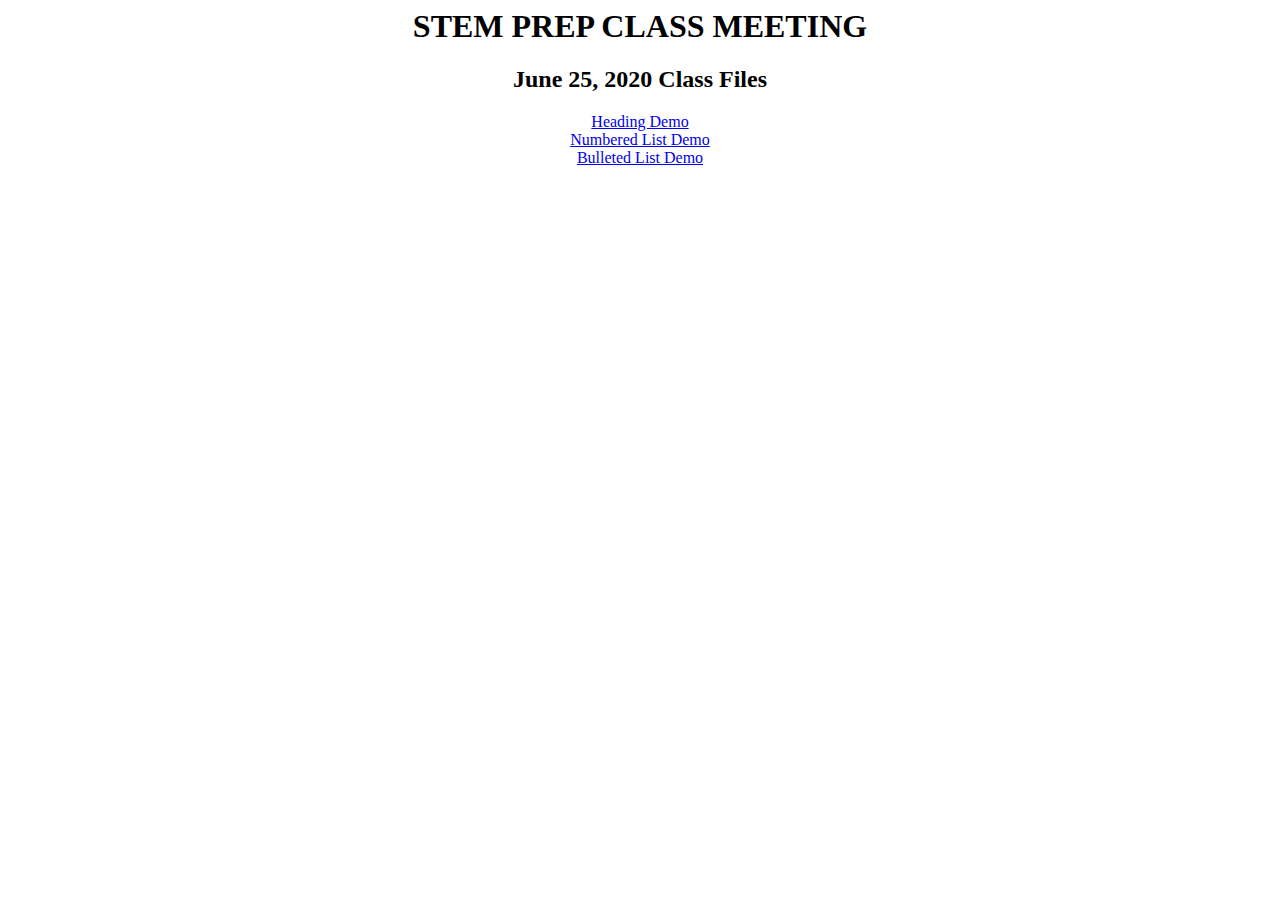
<file: index.html>
<html>

<head>
<title> My First Website </title>
</head>

<body>
<center>

<h1>STEM PREP CLASS MEETING</h1>
<h2> June 25, 2020 Class Files</h2>
  
<p>
 <a href="headings.html">Heading Demo</a> <br>
    <a href="numberedlist.html">Numbered List Demo</a><br>
    <a href="bulletedlist.html">Bulleted List Demo</a><br>
  </p>
  </center>
</body>

<html>
</file>
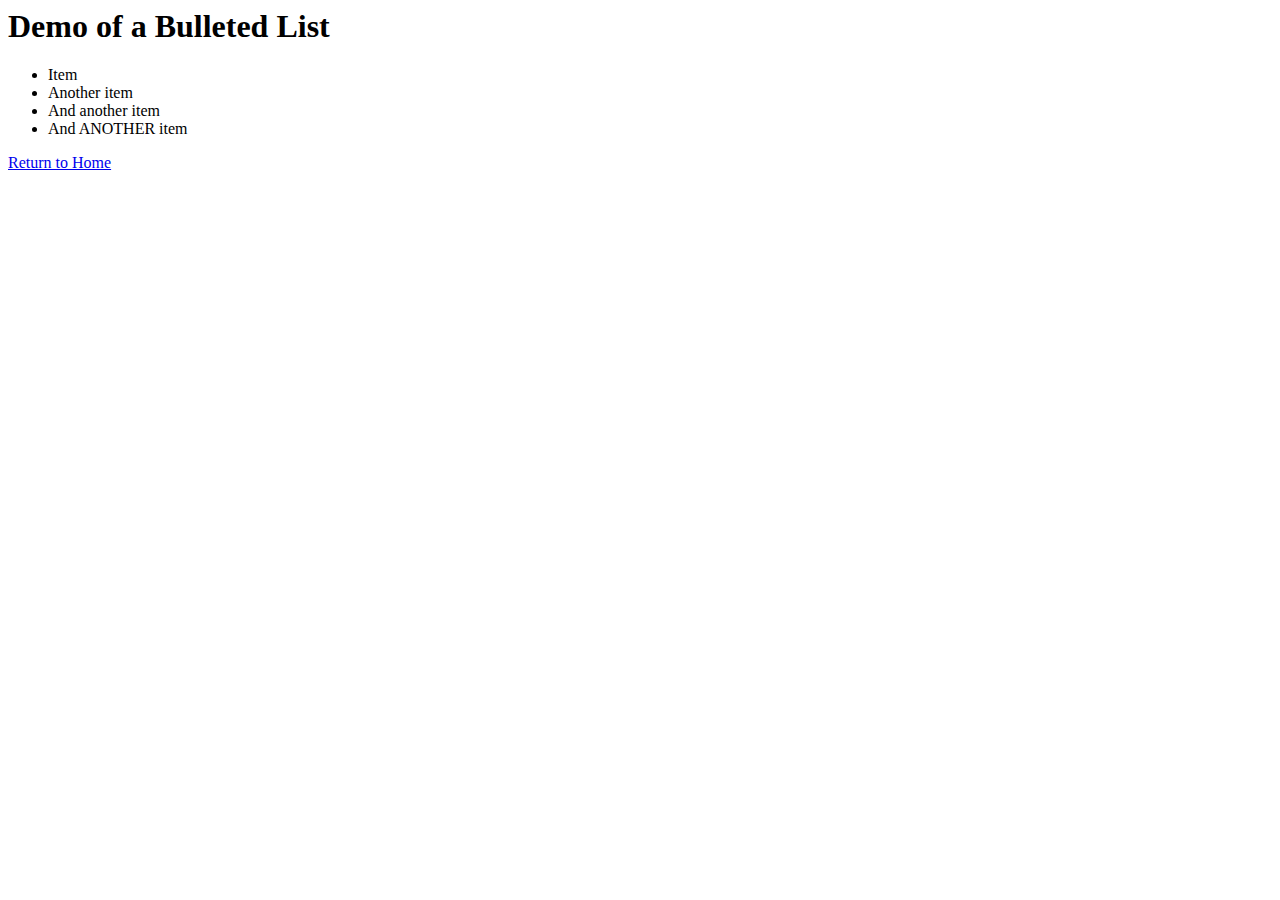
<file: bulletedlist.html>
<html>
<head>
<title>
Demo of a Bulleted List
</title>
</head>

<body>
<h1>Demo of a Bulleted List</h1>

<ul>
<li>Item</li>
<li>Another item</li>
<li>And another item</li>
<li>And ANOTHER item</li>
</ul>
 <p><a href="index.html">Return to Home</a></p>
</body>
</html>
</file>
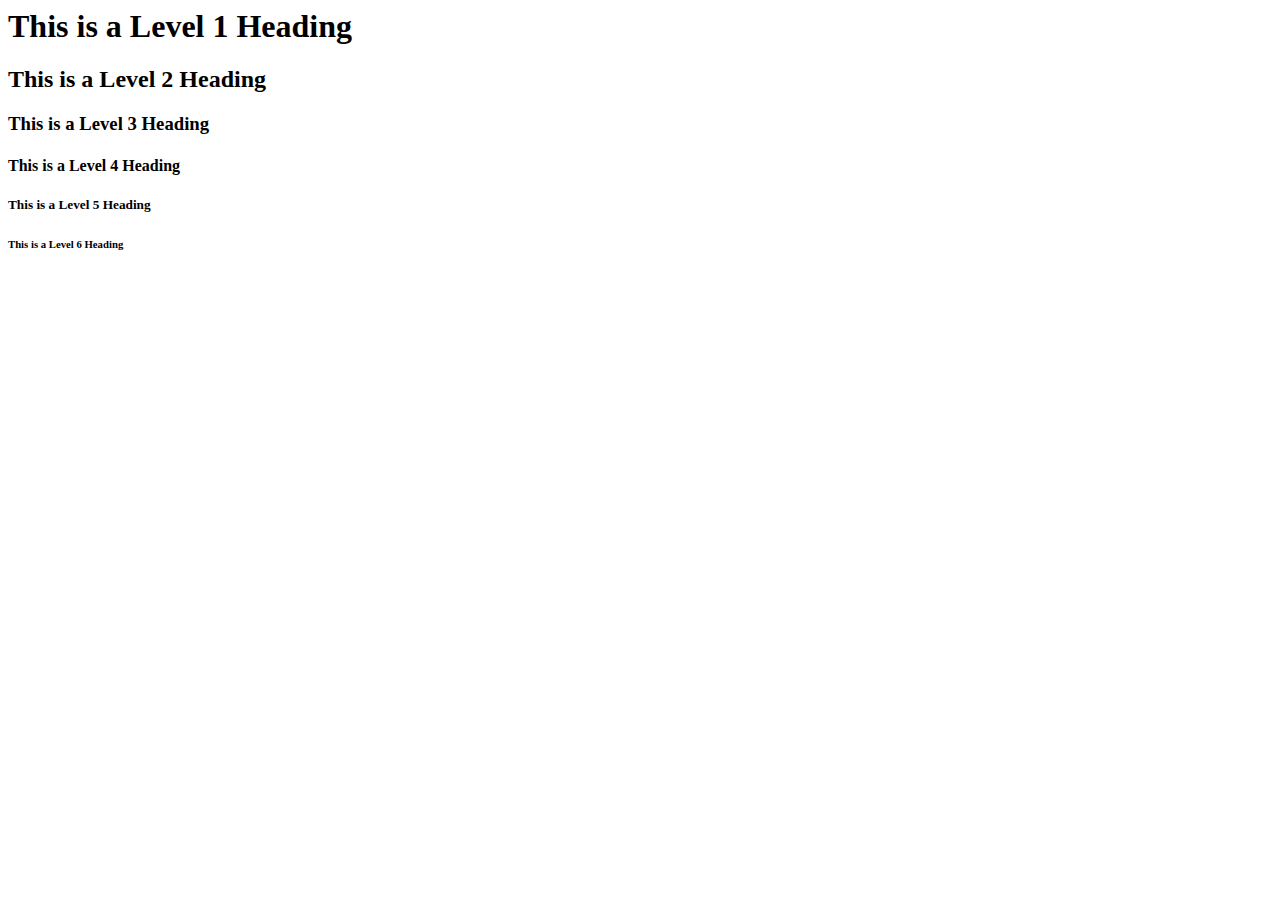
<file: heading.html>
<html>
<head>
<title>
Demo of Headings in HTML
</title>
</head>

<body>
<h1>This is a Level 1 Heading</h1>
<h2>This is a Level 2 Heading</h2>
<h3>This is a Level 3 Heading</h3>
<h4>This is a Level 4 Heading</h4>
<h5>This is a Level 5 Heading</h5>
<h6>This is a Level 6 Heading</h6>

</body>
</html>
</file>
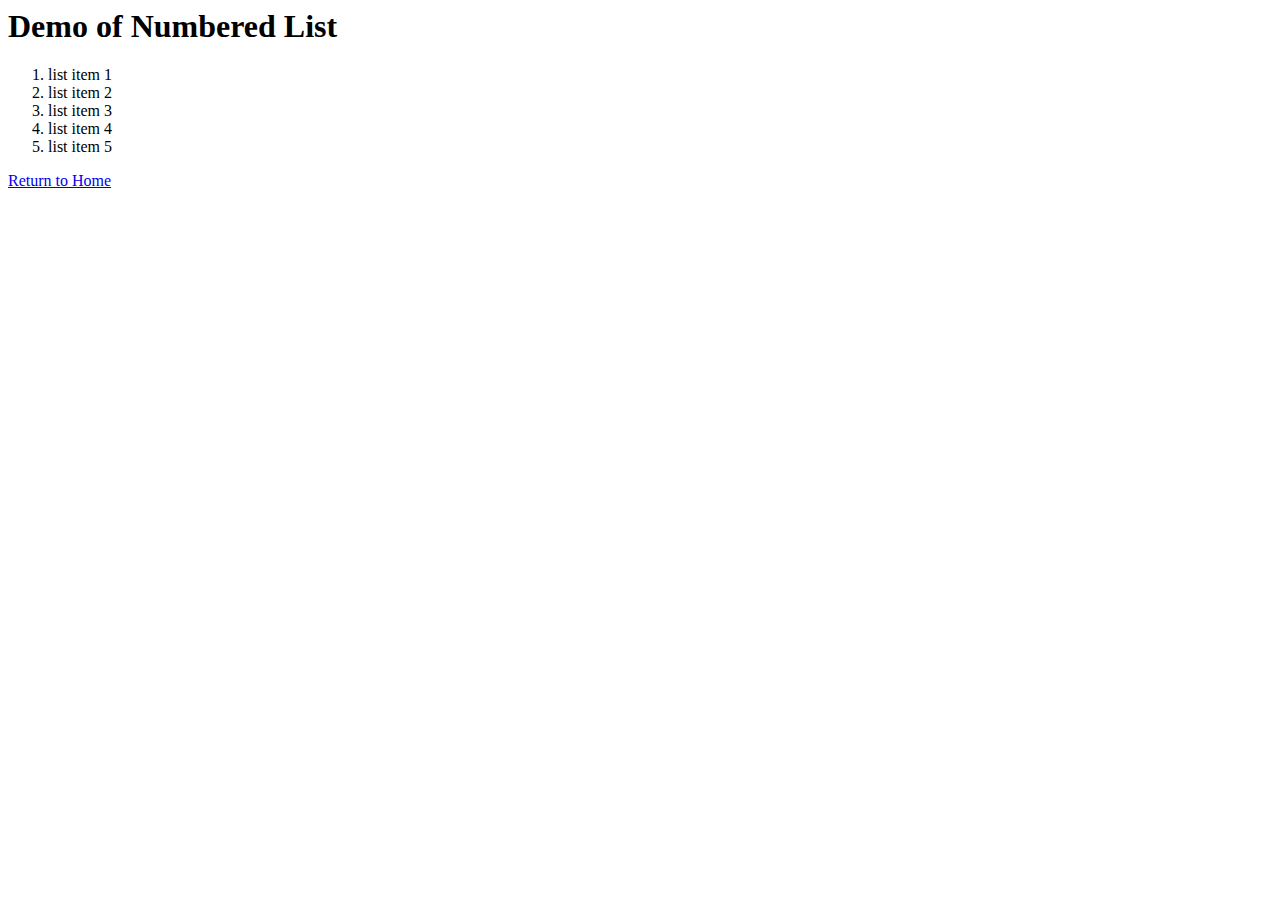
<file: numberedlist.html>
<html>
<head>
<title>
Demo of Numbered Lists
</title>
</head>
<body>
<h1>Demo of Numbered List</h1>

<ol>
<li> list item 1 </li>
<li> list item 2 </li>
<li> list item 3 </li>
<li> list item 4 </li>
<li> list item 5</li>
</ol>
 <p><a href="index.html">Return to Home</a></p>
</body>
</html>
</file>
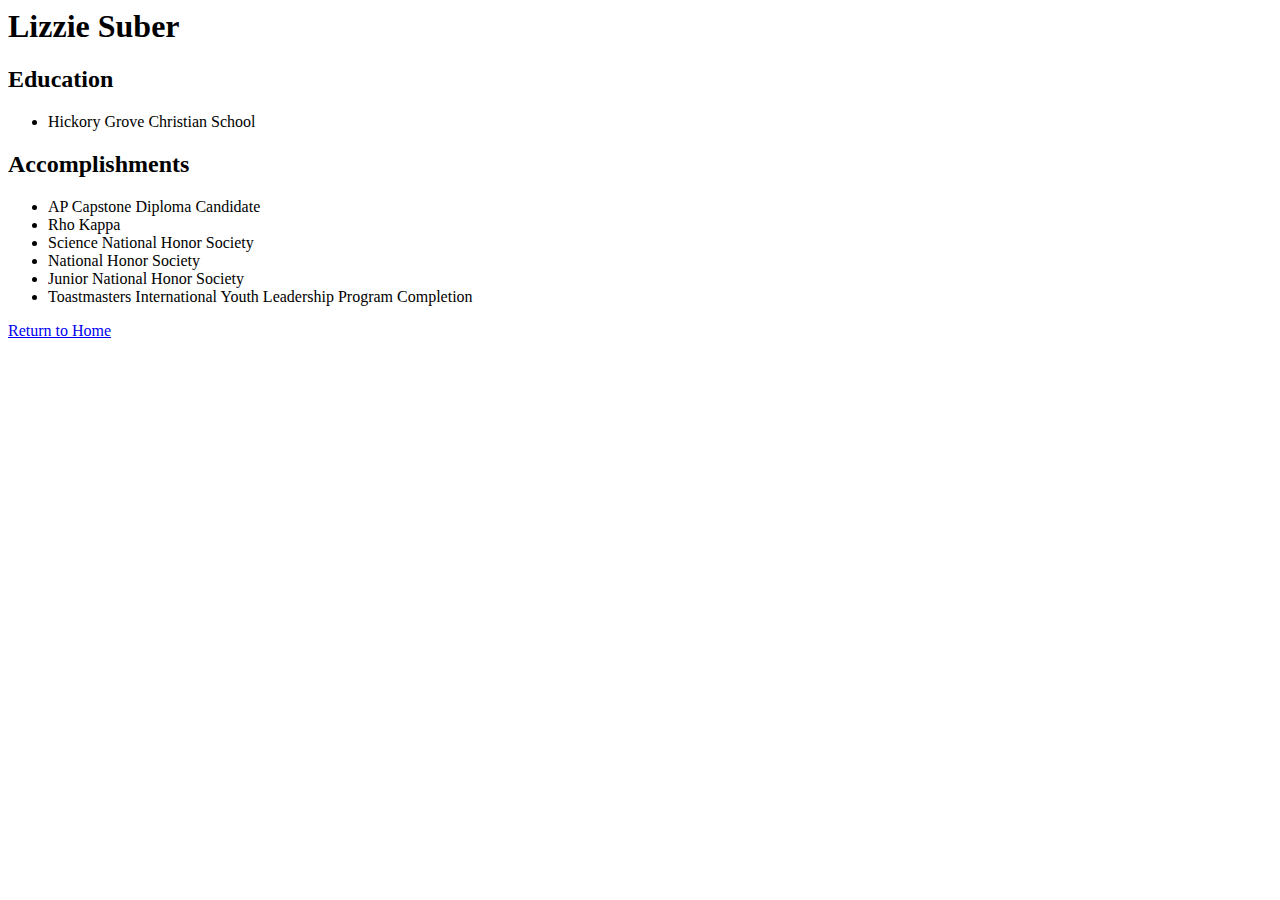
<file: resume.html>
<html>
<head>
<title>

</title>
</head>

<body>
<h1>Lizzie Suber</h1>

<h2>Education</h2>

<ul>
<li>Hickory Grove Christian School</li>
</ul>

<h2>Accomplishments</h2>

<ul>
<li>AP Capstone Diploma Candidate</li>
<li>Rho Kappa</li>
<li>Science National Honor Society</li>
<li>National Honor Society</li>
<li>Junior National Honor Society</li>
<li>Toastmasters International Youth Leadership Program Completion</li>
</ul>

 <p><a href="index.html">Return to Home</a></p>
 
</body>
</html>
</file>
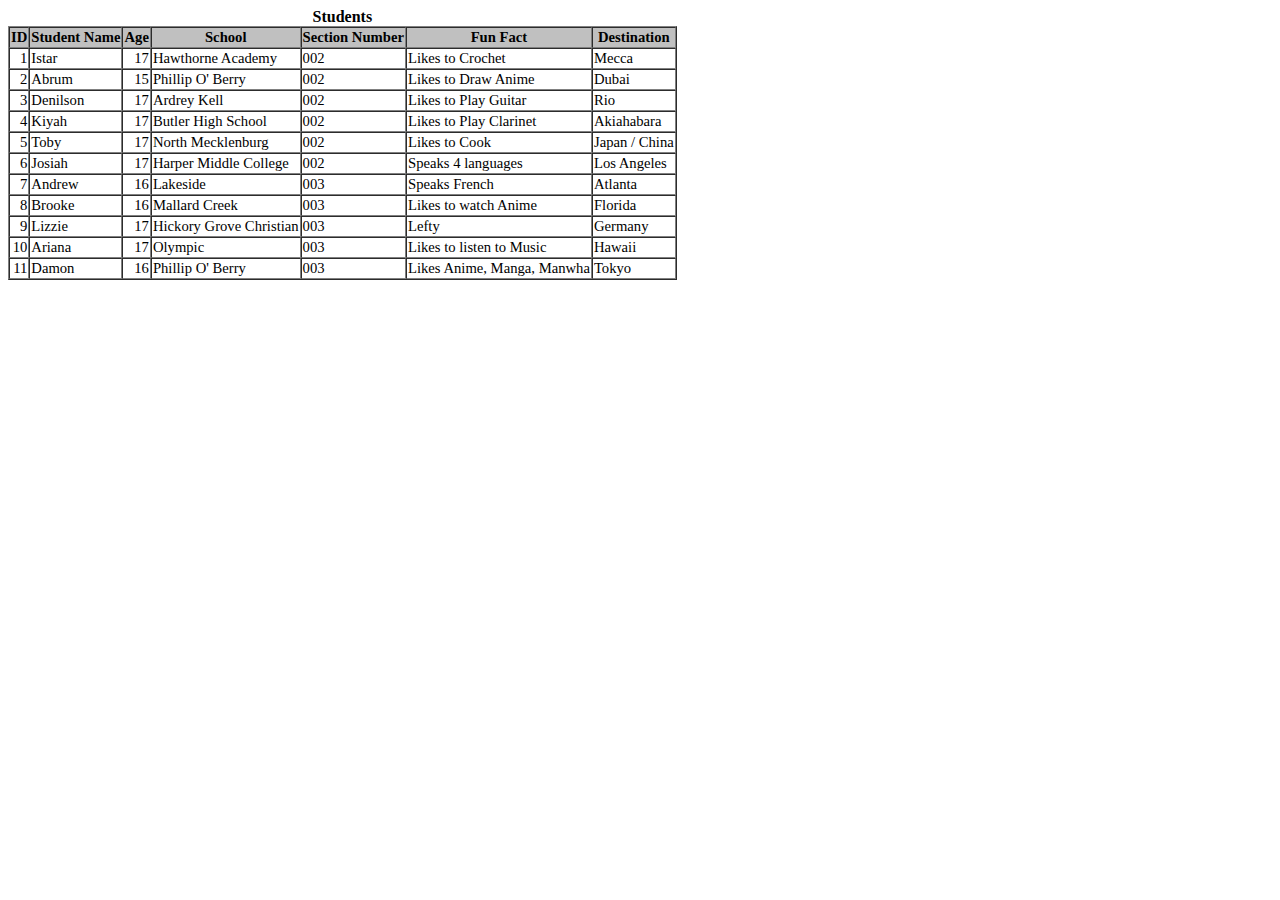
<file: students.html>
<HTML>
<HEAD>
<META HTTP-EQUIV="Content-Type" CONTENT="text/html;charset=windows-1252">
<TITLE>Students</TITLE>
</HEAD>
<BODY>
<TABLE BORDER=1 BGCOLOR=#ffffff CELLSPACING=0><FONT FACE="Calibri" COLOR=#000000><CAPTION><B>Students</B></CAPTION></FONT>

<THEAD>
<TR>
<TH BGCOLOR=#c0c0c0 BORDERCOLOR=#000000 ><FONT style=FONT-SIZE:11pt FACE="Calibri" COLOR=#000000>ID</FONT></TH>
<TH BGCOLOR=#c0c0c0 BORDERCOLOR=#000000 ><FONT style=FONT-SIZE:11pt FACE="Calibri" COLOR=#000000>Student Name</FONT></TH>
<TH BGCOLOR=#c0c0c0 BORDERCOLOR=#000000 ><FONT style=FONT-SIZE:11pt FACE="Calibri" COLOR=#000000>Age</FONT></TH>
<TH BGCOLOR=#c0c0c0 BORDERCOLOR=#000000 ><FONT style=FONT-SIZE:11pt FACE="Calibri" COLOR=#000000>School</FONT></TH>
<TH BGCOLOR=#c0c0c0 BORDERCOLOR=#000000 ><FONT style=FONT-SIZE:11pt FACE="Calibri" COLOR=#000000>Section Number</FONT></TH>
<TH BGCOLOR=#c0c0c0 BORDERCOLOR=#000000 ><FONT style=FONT-SIZE:11pt FACE="Calibri" COLOR=#000000>Fun Fact</FONT></TH>
<TH BGCOLOR=#c0c0c0 BORDERCOLOR=#000000 ><FONT style=FONT-SIZE:11pt FACE="Calibri" COLOR=#000000>Destination</FONT></TH>

</TR>
</THEAD>
<TBODY>
<TR VALIGN=TOP>
<TD BORDERCOLOR=#e7e6e6  ALIGN=RIGHT><FONT style=FONT-SIZE:11pt FACE="Calibri" COLOR=#000000>1</FONT></TD>
<TD BORDERCOLOR=#e7e6e6 ><FONT style=FONT-SIZE:11pt FACE="Calibri" COLOR=#000000>Istar</FONT></TD>
<TD BORDERCOLOR=#e7e6e6  ALIGN=RIGHT><FONT style=FONT-SIZE:11pt FACE="Calibri" COLOR=#000000>17</FONT></TD>
<TD BORDERCOLOR=#e7e6e6 ><FONT style=FONT-SIZE:11pt FACE="Calibri" COLOR=#000000>Hawthorne Academy</FONT></TD>
<TD BORDERCOLOR=#e7e6e6 ><FONT style=FONT-SIZE:11pt FACE="Calibri" COLOR=#000000>002</FONT></TD>
<TD BORDERCOLOR=#e7e6e6 ><FONT style=FONT-SIZE:11pt FACE="Calibri" COLOR=#000000>Likes to Crochet</FONT></TD>
<TD BORDERCOLOR=#e7e6e6 ><FONT style=FONT-SIZE:11pt FACE="Calibri" COLOR=#000000>Mecca</FONT></TD>

</TR>

<TR VALIGN=TOP>
<TD BORDERCOLOR=#e7e6e6  ALIGN=RIGHT><FONT style=FONT-SIZE:11pt FACE="Calibri" COLOR=#000000>2</FONT></TD>
<TD BORDERCOLOR=#e7e6e6 ><FONT style=FONT-SIZE:11pt FACE="Calibri" COLOR=#000000>Abrum</FONT></TD>
<TD BORDERCOLOR=#e7e6e6  ALIGN=RIGHT><FONT style=FONT-SIZE:11pt FACE="Calibri" COLOR=#000000>15</FONT></TD>
<TD BORDERCOLOR=#e7e6e6 ><FONT style=FONT-SIZE:11pt FACE="Calibri" COLOR=#000000>Phillip O' Berry</FONT></TD>
<TD BORDERCOLOR=#e7e6e6 ><FONT style=FONT-SIZE:11pt FACE="Calibri" COLOR=#000000>002</FONT></TD>
<TD BORDERCOLOR=#e7e6e6 ><FONT style=FONT-SIZE:11pt FACE="Calibri" COLOR=#000000>Likes to Draw Anime</FONT></TD>
<TD BORDERCOLOR=#e7e6e6 ><FONT style=FONT-SIZE:11pt FACE="Calibri" COLOR=#000000>Dubai</FONT></TD>

</TR>

<TR VALIGN=TOP>
<TD BORDERCOLOR=#e7e6e6  ALIGN=RIGHT><FONT style=FONT-SIZE:11pt FACE="Calibri" COLOR=#000000>3</FONT></TD>
<TD BORDERCOLOR=#e7e6e6 ><FONT style=FONT-SIZE:11pt FACE="Calibri" COLOR=#000000>Denilson</FONT></TD>
<TD BORDERCOLOR=#e7e6e6  ALIGN=RIGHT><FONT style=FONT-SIZE:11pt FACE="Calibri" COLOR=#000000>17</FONT></TD>
<TD BORDERCOLOR=#e7e6e6 ><FONT style=FONT-SIZE:11pt FACE="Calibri" COLOR=#000000>Ardrey Kell</FONT></TD>
<TD BORDERCOLOR=#e7e6e6 ><FONT style=FONT-SIZE:11pt FACE="Calibri" COLOR=#000000>002</FONT></TD>
<TD BORDERCOLOR=#e7e6e6 ><FONT style=FONT-SIZE:11pt FACE="Calibri" COLOR=#000000>Likes to Play Guitar</FONT></TD>
<TD BORDERCOLOR=#e7e6e6 ><FONT style=FONT-SIZE:11pt FACE="Calibri" COLOR=#000000>Rio</FONT></TD>

</TR>

<TR VALIGN=TOP>
<TD BORDERCOLOR=#e7e6e6  ALIGN=RIGHT><FONT style=FONT-SIZE:11pt FACE="Calibri" COLOR=#000000>4</FONT></TD>
<TD BORDERCOLOR=#e7e6e6 ><FONT style=FONT-SIZE:11pt FACE="Calibri" COLOR=#000000>Kiyah</FONT></TD>
<TD BORDERCOLOR=#e7e6e6  ALIGN=RIGHT><FONT style=FONT-SIZE:11pt FACE="Calibri" COLOR=#000000>17</FONT></TD>
<TD BORDERCOLOR=#e7e6e6 ><FONT style=FONT-SIZE:11pt FACE="Calibri" COLOR=#000000>Butler High School</FONT></TD>
<TD BORDERCOLOR=#e7e6e6 ><FONT style=FONT-SIZE:11pt FACE="Calibri" COLOR=#000000>002</FONT></TD>
<TD BORDERCOLOR=#e7e6e6 ><FONT style=FONT-SIZE:11pt FACE="Calibri" COLOR=#000000>Likes to Play Clarinet</FONT></TD>
<TD BORDERCOLOR=#e7e6e6 ><FONT style=FONT-SIZE:11pt FACE="Calibri" COLOR=#000000>Akiahabara</FONT></TD>

</TR>

<TR VALIGN=TOP>
<TD BORDERCOLOR=#e7e6e6  ALIGN=RIGHT><FONT style=FONT-SIZE:11pt FACE="Calibri" COLOR=#000000>5</FONT></TD>
<TD BORDERCOLOR=#e7e6e6 ><FONT style=FONT-SIZE:11pt FACE="Calibri" COLOR=#000000>Toby</FONT></TD>
<TD BORDERCOLOR=#e7e6e6  ALIGN=RIGHT><FONT style=FONT-SIZE:11pt FACE="Calibri" COLOR=#000000>17</FONT></TD>
<TD BORDERCOLOR=#e7e6e6 ><FONT style=FONT-SIZE:11pt FACE="Calibri" COLOR=#000000>North Mecklenburg</FONT></TD>
<TD BORDERCOLOR=#e7e6e6 ><FONT style=FONT-SIZE:11pt FACE="Calibri" COLOR=#000000>002</FONT></TD>
<TD BORDERCOLOR=#e7e6e6 ><FONT style=FONT-SIZE:11pt FACE="Calibri" COLOR=#000000>Likes to Cook</FONT></TD>
<TD BORDERCOLOR=#e7e6e6 ><FONT style=FONT-SIZE:11pt FACE="Calibri" COLOR=#000000>Japan / China</FONT></TD>

</TR>

<TR VALIGN=TOP>
<TD BORDERCOLOR=#e7e6e6  ALIGN=RIGHT><FONT style=FONT-SIZE:11pt FACE="Calibri" COLOR=#000000>6</FONT></TD>
<TD BORDERCOLOR=#e7e6e6 ><FONT style=FONT-SIZE:11pt FACE="Calibri" COLOR=#000000>Josiah</FONT></TD>
<TD BORDERCOLOR=#e7e6e6  ALIGN=RIGHT><FONT style=FONT-SIZE:11pt FACE="Calibri" COLOR=#000000>17</FONT></TD>
<TD BORDERCOLOR=#e7e6e6 ><FONT style=FONT-SIZE:11pt FACE="Calibri" COLOR=#000000>Harper Middle College</FONT></TD>
<TD BORDERCOLOR=#e7e6e6 ><FONT style=FONT-SIZE:11pt FACE="Calibri" COLOR=#000000>002</FONT></TD>
<TD BORDERCOLOR=#e7e6e6 ><FONT style=FONT-SIZE:11pt FACE="Calibri" COLOR=#000000>Speaks 4 languages</FONT></TD>
<TD BORDERCOLOR=#e7e6e6 ><FONT style=FONT-SIZE:11pt FACE="Calibri" COLOR=#000000>Los Angeles</FONT></TD>

</TR>

<TR VALIGN=TOP>
<TD BORDERCOLOR=#e7e6e6  ALIGN=RIGHT><FONT style=FONT-SIZE:11pt FACE="Calibri" COLOR=#000000>7</FONT></TD>
<TD BORDERCOLOR=#e7e6e6 ><FONT style=FONT-SIZE:11pt FACE="Calibri" COLOR=#000000>Andrew</FONT></TD>
<TD BORDERCOLOR=#e7e6e6  ALIGN=RIGHT><FONT style=FONT-SIZE:11pt FACE="Calibri" COLOR=#000000>16</FONT></TD>
<TD BORDERCOLOR=#e7e6e6 ><FONT style=FONT-SIZE:11pt FACE="Calibri" COLOR=#000000>Lakeside</FONT></TD>
<TD BORDERCOLOR=#e7e6e6 ><FONT style=FONT-SIZE:11pt FACE="Calibri" COLOR=#000000>003</FONT></TD>
<TD BORDERCOLOR=#e7e6e6 ><FONT style=FONT-SIZE:11pt FACE="Calibri" COLOR=#000000>Speaks French</FONT></TD>
<TD BORDERCOLOR=#e7e6e6 ><FONT style=FONT-SIZE:11pt FACE="Calibri" COLOR=#000000>Atlanta</FONT></TD>

</TR>

<TR VALIGN=TOP>
<TD BORDERCOLOR=#e7e6e6  ALIGN=RIGHT><FONT style=FONT-SIZE:11pt FACE="Calibri" COLOR=#000000>8</FONT></TD>
<TD BORDERCOLOR=#e7e6e6 ><FONT style=FONT-SIZE:11pt FACE="Calibri" COLOR=#000000>Brooke</FONT></TD>
<TD BORDERCOLOR=#e7e6e6  ALIGN=RIGHT><FONT style=FONT-SIZE:11pt FACE="Calibri" COLOR=#000000>16</FONT></TD>
<TD BORDERCOLOR=#e7e6e6 ><FONT style=FONT-SIZE:11pt FACE="Calibri" COLOR=#000000>Mallard Creek</FONT></TD>
<TD BORDERCOLOR=#e7e6e6 ><FONT style=FONT-SIZE:11pt FACE="Calibri" COLOR=#000000>003</FONT></TD>
<TD BORDERCOLOR=#e7e6e6 ><FONT style=FONT-SIZE:11pt FACE="Calibri" COLOR=#000000>Likes to watch Anime</FONT></TD>
<TD BORDERCOLOR=#e7e6e6 ><FONT style=FONT-SIZE:11pt FACE="Calibri" COLOR=#000000>Florida</FONT></TD>

</TR>

<TR VALIGN=TOP>
<TD BORDERCOLOR=#e7e6e6  ALIGN=RIGHT><FONT style=FONT-SIZE:11pt FACE="Calibri" COLOR=#000000>9</FONT></TD>
<TD BORDERCOLOR=#e7e6e6 ><FONT style=FONT-SIZE:11pt FACE="Calibri" COLOR=#000000>Lizzie</FONT></TD>
<TD BORDERCOLOR=#e7e6e6  ALIGN=RIGHT><FONT style=FONT-SIZE:11pt FACE="Calibri" COLOR=#000000>17</FONT></TD>
<TD BORDERCOLOR=#e7e6e6 ><FONT style=FONT-SIZE:11pt FACE="Calibri" COLOR=#000000>Hickory Grove Christian</FONT></TD>
<TD BORDERCOLOR=#e7e6e6 ><FONT style=FONT-SIZE:11pt FACE="Calibri" COLOR=#000000>003</FONT></TD>
<TD BORDERCOLOR=#e7e6e6 ><FONT style=FONT-SIZE:11pt FACE="Calibri" COLOR=#000000>Lefty</FONT></TD>
<TD BORDERCOLOR=#e7e6e6 ><FONT style=FONT-SIZE:11pt FACE="Calibri" COLOR=#000000>Germany</FONT></TD>

</TR>

<TR VALIGN=TOP>
<TD BORDERCOLOR=#e7e6e6  ALIGN=RIGHT><FONT style=FONT-SIZE:11pt FACE="Calibri" COLOR=#000000>10</FONT></TD>
<TD BORDERCOLOR=#e7e6e6 ><FONT style=FONT-SIZE:11pt FACE="Calibri" COLOR=#000000>Ariana</FONT></TD>
<TD BORDERCOLOR=#e7e6e6  ALIGN=RIGHT><FONT style=FONT-SIZE:11pt FACE="Calibri" COLOR=#000000>17</FONT></TD>
<TD BORDERCOLOR=#e7e6e6 ><FONT style=FONT-SIZE:11pt FACE="Calibri" COLOR=#000000>Olympic</FONT></TD>
<TD BORDERCOLOR=#e7e6e6 ><FONT style=FONT-SIZE:11pt FACE="Calibri" COLOR=#000000>003</FONT></TD>
<TD BORDERCOLOR=#e7e6e6 ><FONT style=FONT-SIZE:11pt FACE="Calibri" COLOR=#000000>Likes to listen to Music</FONT></TD>
<TD BORDERCOLOR=#e7e6e6 ><FONT style=FONT-SIZE:11pt FACE="Calibri" COLOR=#000000>Hawaii</FONT></TD>

</TR>

<TR VALIGN=TOP>
<TD BORDERCOLOR=#e7e6e6  ALIGN=RIGHT><FONT style=FONT-SIZE:11pt FACE="Calibri" COLOR=#000000>11</FONT></TD>
<TD BORDERCOLOR=#e7e6e6 ><FONT style=FONT-SIZE:11pt FACE="Calibri" COLOR=#000000>Damon</FONT></TD>
<TD BORDERCOLOR=#e7e6e6  ALIGN=RIGHT><FONT style=FONT-SIZE:11pt FACE="Calibri" COLOR=#000000>16</FONT></TD>
<TD BORDERCOLOR=#e7e6e6 ><FONT style=FONT-SIZE:11pt FACE="Calibri" COLOR=#000000>Phillip O' Berry</FONT></TD>
<TD BORDERCOLOR=#e7e6e6 ><FONT style=FONT-SIZE:11pt FACE="Calibri" COLOR=#000000>003</FONT></TD>
<TD BORDERCOLOR=#e7e6e6 ><FONT style=FONT-SIZE:11pt FACE="Calibri" COLOR=#000000>Likes Anime, Manga, Manwha</FONT></TD>
<TD BORDERCOLOR=#e7e6e6 ><FONT style=FONT-SIZE:11pt FACE="Calibri" COLOR=#000000>Tokyo</FONT></TD>

</TR>
</TBODY>
<TFOOT></TFOOT>
</TABLE>
</BODY>
</HTML>
</file>
